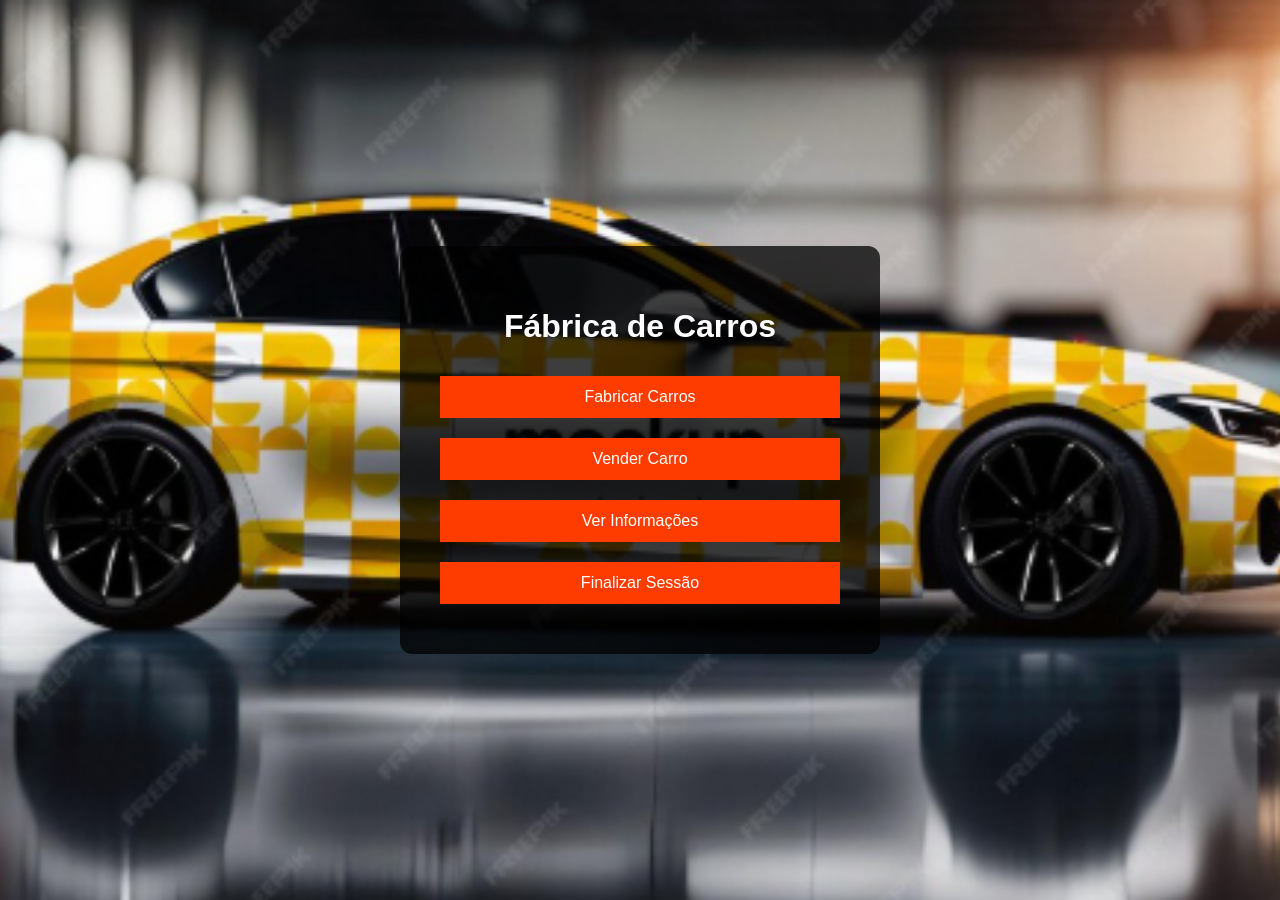
<file: FabricaDeCarros3/view/index.html>
<!DOCTYPE html>
<html>
<head>
<meta charset="UTF-8">
<link rel="stylesheet" href="css/estilo.css">
</head>

<body>

<div class="box">
<h1> Fábrica de Carros</h1>

<form action="../controller/processa.php" method="POST">
<button name="acao" value="fabricar">Fabricar Carros</button>
<button name="acao" value="vender">Vender Carro</button>
<button name="acao" value="ver">Ver Informações</button>
<button name="acao" value="limpar">Finalizar Sessão</button>
</form>

</div>

</body>
</html>
</file>
<file: FabricaDeCarros3/view/css/estilo.css>
body{
    margin:0;
    font-family:Arial;
    height:100vh;
    
    background:url("../../img/carro-bg.png");
    background-size:cover;
    background-position:center;
    
    display:flex;
    justify-content:center;
    align-items:center;
    }
    
    .box{
    background:rgba(0,0,0,0.75);
    color:white;
    padding:40px;
    border-radius:12px;
    text-align:center;
    width:400px;
    }
    
    button{
    width:100%;
    margin:10px 0;
    padding:12px;
    border:none;
    background:#ff3c00;
    color:white;
    font-size:16px;
    cursor:pointer;
    }
    
    input{
    width:100%;
    padding:8px;
    margin:5px 0;
    }
</file>
